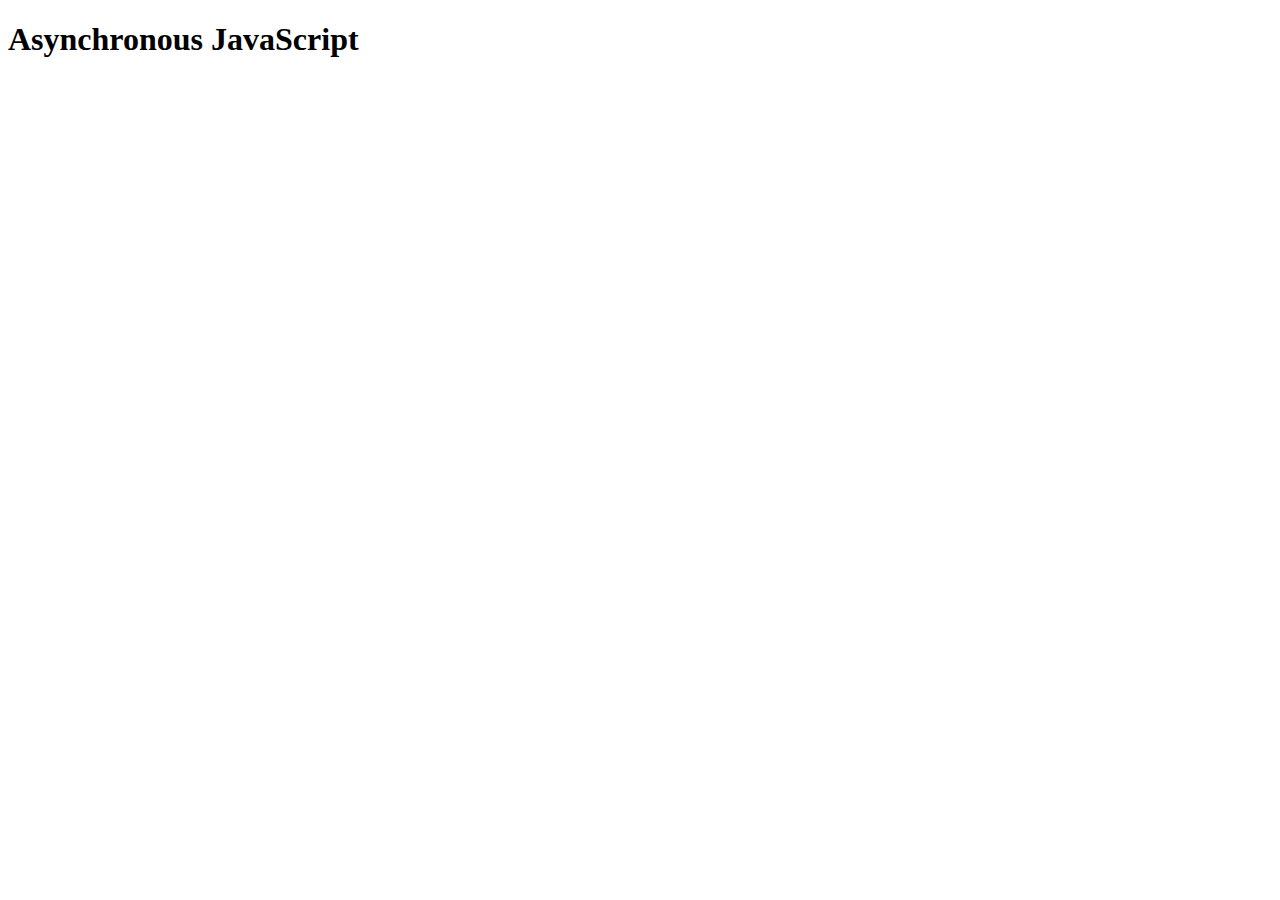
<file: 8-asynchronous-JS-final/asynchronous.html>
<!DOCTYPE html>
<html lang="en">
<head>
    <meta charset="UTF-8">
    <meta name="viewport" content="width=device-width, initial-scale=1.0">
    <meta http-equiv="X-UA-Compatible" content="ie=edge">
    <title>Asynchronous JavaScript</title>
</head>
<body>
    <h1>Asynchronous JavaScript</h1>
    <script>
        // const second = () => {
        //     setTimeout(() => {
        //         console.log('Async Hey there');
        //     }, 2000);
        // }

        // const first = () => {
        //     console.log('Hey there');
        //     second();
        //     console.log('The end');
        // }

        // first();

        // function getRecipe() {
        //     setTimeout(() => {
        //         const recipeID = [523, 883, 432, 974];
        //         console.log(recipeID);

        //         setTimeout(id => {
        //             const recipe = {title: 'Fresh tomato pasta', publisher: 'Jonas'};
        //             console.log(`${id}: ${recipe.title}`);

        //             setTimeout(publisher => {
        //                 const recipe2 = {title: 'Italian Pizza', publisher: 'Jonas'};
        //                 console.log(recipe);
        //             }, 1500, recipe.publisher);

        //         }, 1500, recipeID[2]);

        //     }, 1500);
        // }
        // getRecipe();

        // const getIDs = new Promise((resolve, reject) => {
        //     setTimeout(() => {
        //         resolve([523, 883, 432, 974]);
        //     }, 1500);
        // });

        // const getRecipe = recID => {
        //     return new Promise((resolve, reject) => {
        //         setTimeout(ID => {
        //             const recipe = {title: 'Fresh tomato pasta', publisher: 'Jonas'};
        //             resolve(`${ID}: ${recipe.title}`);
        //         }, 1500, recID);
        //     });
        // };

        // const getRelated = publisher => {
        //     return new Promise((resolve, reject) => {
        //         setTimeout(pub => {
        //             const recipe = {title: 'Italian Pizza', publisher: 'Jonas'};
        //             resolve(`${pub}: ${recipe.title}`);
        //         }, 1500, publisher);
        //     });
        // };

        // getIDs
        // .then(IDs => {
        //     console.log(IDs);
        //     return getRecipe(IDs[2]);
        // })
        // .then(recipe => {
        //     console.log(recipe);
        //     return getRelated('Jonas Schmedtmann');
        // })
        // .then(recipe => {
        //     console.log(recipe);
        // })
        // .catch(error => {
        //     console.log('Error!!');
        // });

        // async function getRecipesAW() {
        //     const IDs = await getIDs;
        //     console.log(IDs);
        //     const recipe = await getRecipe(IDs[2]);
        //     console.log(recipe);
        //     const related = await getRelated('Jonas Schmedtmann');
        //     console.log(related);

        //     return recipe;
        // }
        // getRecipesAW().then(result => console.log(`${result} is the best ever!`));

        function getWeather(woeid) {
            fetch(`https://crossorigin.me/https://www.metaweather.com/api/location/${woeid}/`)
            .then(result => {
                // console.log(result);
                return result.json();
            })
            .then(data => {
                // console.log(data);
                const today = data.consolidated_weather[0];
                console.log(`Temperatures today in ${data.title} stay between ${today.min_temp} and ${today.max_temp}.`);
            })
            .catch(error => console.log(error));
        }
        getWeather(2487956);
        getWeather(44418);


        async function getWeatherAW(woeid) {
            try {
                const result = await fetch(`https://crossorigin.me/https://www.metaweather.com/api/location/${woeid}/`);
                const data = await result.json();
                const tomorrow = data.consolidated_weather[1];
                console.log(`Temperatures tomorrow in ${data.title} stay between ${tomorrow.min_temp} and ${tomorrow.max_temp}.`);
                return data;
            } catch(error) {
                alert(error);
            }
        }
        getWeatherAW(2487956);
        
        let dataLondon;
        getWeatherAW(44418).then(data => {
            dataLondon = data
            console.log(dataLondon);
        });

    </script>
</body>
</html>
</file>
